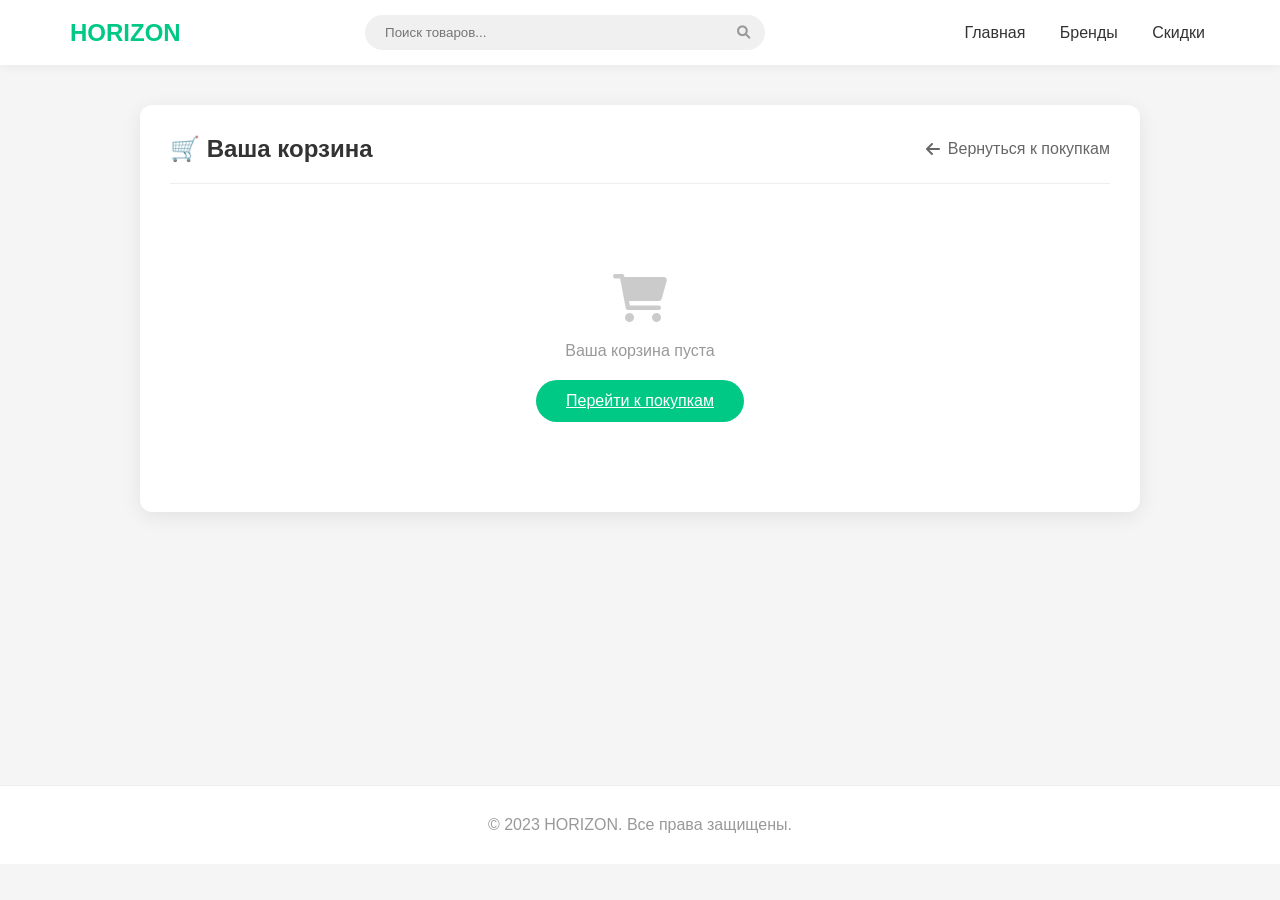
<file: cart.html>
<!DOCTYPE html>
<html lang="ru">
<head>
    <meta charset="UTF-8">
    <meta name="viewport" content="width=device-width, initial-scale=1.0">
    <title>Корзина - HORIZON</title>
    <link rel="stylesheet" href="HORIZON.css">
    <link rel="stylesheet" href="https://cdnjs.cloudflare.com/ajax/libs/font-awesome/6.0.0/css/all.min.css">
    <style>
        /* Дополнительные стили для корзины */
        .cart-page {
            min-height: 80vh;
            padding: 40px 0;
        }

        .cart-container {
            max-width: 1000px;
            margin: 0 auto;
            background: #fff;
            border-radius: 12px;
            padding: 30px;
            box-shadow: 0 5px 20px rgba(0,0,0,0.08);
        }

        .cart-header {
            display: flex;
            justify-content: space-between;
            align-items: center;
            margin-bottom: 30px;
            padding-bottom: 20px;
            border-bottom: 1px solid #eee;
        }

        .cart-title {
            font-size: 24px;
            font-weight: 600;
        }

        .back-link {
            color: #666;
            text-decoration: none;
            display: flex;
            align-items: center;
            gap: 8px;
            transition: color 0.2s;
        }

        .back-link:hover {
            color: #00C985;
        }

        .cart-empty {
            text-align: center;
            padding: 60px 20px;
            color: #999;
        }

        .cart-empty i {
            font-size: 48px;
            margin-bottom: 20px;
            opacity: 0.5;
        }

        .cart-items {
            display: flex;
            flex-direction: column;
            gap: 15px;
        }

        .cart-item {
            display: flex;
            gap: 20px;
            padding: 20px;
            background: #f9f9f9;
            border-radius: 10px;
            align-items: center;
        }

        .cart-item-img {
            width: 100px;
            height: 100px;
            object-fit: contain;
            background: #fff;
            padding: 10px;
            border-radius: 8px;
        }

        .cart-item-info {
            flex: 1;
        }

        .cart-item-title {
            font-weight: 500;
            margin-bottom: 8px;
            line-height: 1.4;
        }

        .cart-item-price {
            color: #00C985;
            font-weight: 600;
            font-size: 18px;
        }

        .cart-item-controls {
            display: flex;
            align-items: center;
            gap: 15px;
        }

        .qty-control {
            display: flex;
            align-items: center;
            gap: 10px;
            background: #fff;
            padding: 5px 15px;
            border-radius: 8px;
            border: 1px solid #eee;
        }

        .qty-btn {
            background: none;
            border: none;
            font-size: 18px;
            cursor: pointer;
            color: #333;
            width: 30px;
            height: 30px;
            border-radius: 50%;
            transition: background 0.2s;
        }

        .qty-btn:hover {
            background: #f0f0f0;
        }

        .qty-value {
            font-weight: 500;
            min-width: 20px;
            text-align: center;
        }

        .remove-btn {
            background: none;
            border: none;
            color: #e74c3c;
            cursor: pointer;
            font-size: 18px;
            padding: 8px;
            border-radius: 50%;
            transition: background 0.2s;
        }

        .remove-btn:hover {
            background: #ffe5e5;
        }

        .cart-footer {
            margin-top: 40px;
            padding-top: 25px;
            border-top: 1px solid #eee;
            display: flex;
            justify-content: space-between;
            align-items: center;
            flex-wrap: wrap;
            gap: 20px;
        }

        .cart-total {
            font-size: 22px;
            font-weight: 600;
        }

        .cart-total span {
            color: #00C985;
            font-size: 28px;
        }

        .checkout-btn {
            background: #00C985;
            color: white;
            border: none;
            padding: 15px 40px;
            border-radius: 10px;
            font-size: 16px;
            font-weight: 500;
            cursor: pointer;
            transition: background 0.2s;
            display: flex;
            align-items: center;
            gap: 10px;
        }

        .checkout-btn:hover {
            background: #00b377;
        }

        .checkout-btn:disabled {
            background: #ccc;
            cursor: not-allowed;
        }

        @media (max-width: 768px) {
            .cart-item {
                flex-direction: column;
                text-align: center;
            }

            .cart-item-controls {
                width: 100%;
                justify-content: center;
            }

            .cart-footer {
                flex-direction: column;
                text-align: center;
            }
        }
    </style>
</head>
<body>

    <!-- Шапка (такая же, как на главной) -->
    <header class="header">
        <div class="container header-content">
            <div class="logo">
                <i class="fa-solid fa-shield-halved"></i> HORIZON
            </div>
            
            <div class="search-bar">
                <input type="text" placeholder="Поиск товаров...">
                <button><i class="fa-solid fa-search"></i></button>
            </div>

            <nav class="nav-links">
                <a href="index.html">Главная</a>
                <a href="#">Бренды</a>
                <a href="#">Скидки</a>
            </nav>
            
            </div>
        </div>
    </header>

    <!-- Страница корзины -->
    <section class="cart-page">
        <div class="container">
            <div class="cart-container">
                <div class="cart-header">
                    <h1 class="cart-title">🛒 Ваша корзина</h1>
                    <a href="index.html" class="back-link">
                        <i class="fa-solid fa-arrow-left"></i> Вернуться к покупкам
                    </a>
                </div>

                <div id="cart-content">
                    <!-- Сюда JavaScript добавит товары -->
                </div>

                <div class="cart-footer" id="cart-footer" style="display: none;">
                    <div class="cart-total">
                        Итого: <span id="total-price">0 ₽</span>
                    </div>
                    <button class="checkout-btn" onclick="checkout()">
                        <i class="fa-solid fa-check"></i> Оформить заказ
                    </button>
                </div>
            </div>
        </div>
    </section>

    <!-- Подвал -->
    <footer class="footer">
        <div class="container">
            <p>&copy; 2023 HORIZON. Все права защищены.</p>
        </div>
    </footer>

    <script>
        // === ЛОГИКА КОРЗИНЫ ===

        // Загружаем корзину из localStorage
        let cart = JSON.parse(localStorage.getItem('horizon_cart')) || [];

        const cartContent = document.getElementById('cart-content');
        const cartFooter = document.getElementById('cart-footer');
        const totalPriceEl = document.getElementById('total-price');
        const cartCountEl = document.querySelector('.cart-count');

        // Обновление счетчика в шапке
        function updateCartCount() {
            const count = cart.reduce((sum, item) => sum + item.quantity, 0);
            if (cartCountEl) {
                cartCountEl.textContent = count;
            }
        }

        // Форматирование цены
        function formatPrice(priceStr) {
            return parseInt(priceStr.replace(/\D/g, ''));
        }

        // Отрисовка корзины
        function renderCart() {
            updateCartCount();

            if (cart.length === 0) {
                cartContent.innerHTML = `
                    <div class="cart-empty">
                        <i class="fa-solid fa-cart-shopping"></i>
                        <p>Ваша корзина пуста</p>
                        <a href="index.html" class="btn-primary" style="margin-top: 20px; display: inline-block;">
                            Перейти к покупкам
                        </a>
                    </div>
                `;
                cartFooter.style.display = 'none';
                return;
            }

            cartFooter.style.display = 'flex';

            let total = 0;

            cartContent.innerHTML = `
                <div class="cart-items">
                    ${cart.map(item => {
                        const itemTotal = formatPrice(item.price) * item.quantity;
                        total += itemTotal;
                        return `
                            <div class="cart-item" data-id="${item.id}">
                                <img src="${item.image}" alt="${item.title}" class="cart-item-img">
                                <div class="cart-item-info">
                                    <div class="cart-item-title">${item.title}</div>
                                    <div class="cart-item-price">${item.price}</div>
                                </div>
                                <div class="cart-item-controls">
                                    <div class="qty-control">
                                        <button class="qty-btn" onclick="changeQty(${item.id}, -1)">−</button>
                                        <span class="qty-value">${item.quantity}</span>
                                        <button class="qty-btn" onclick="changeQty(${item.id}, 1)">+</button>
                                    </div>
                                    <button class="remove-btn" onclick="removeItem(${item.id})" title="Удалить">
                                        <i class="fa-solid fa-trash"></i>
                                    </button>
                                </div>
                            </div>
                        `;
                    }).join('')}
                </div>
            `;

            totalPriceEl.textContent = total.toLocaleString('ru-RU') + ' ₽';
        }

        // Изменение количества
        function changeQty(id, change) {
            const item = cart.find(i => i.id === id);
            if (item) {
                item.quantity += change;
                if (item.quantity <= 0) {
                    removeItem(id);
                } else {
                    saveCart();
                    renderCart();
                }
            }
        }

        // Удаление товара
        function removeItem(id) {
            cart = cart.filter(i => i.id !== id);
            saveCart();
            renderCart();
        }

        // Сохранение в localStorage
        function saveCart() {
            localStorage.setItem('horizon_cart', JSON.stringify(cart));
        }

        // Оформление заказа
        function checkout() {
            if (cart.length === 0) return;
            
            const total = cart.reduce((sum, item) => {
                return sum + formatPrice(item.price) * item.quantity;
            }, 0);

            alert(`Заказ оформлен!\nСумма: ${total.toLocaleString('ru-RU')} ₽\n\nМенеджер свяжется с вами для подтверждения.`);
            
            // Очистка корзины после заказа
            cart = [];
            saveCart();
            renderCart();
        }

        // Инициализация
        document.addEventListener('DOMContentLoaded', () => {
            renderCart();
        });
    </script>
</body>
</html>
</file>
<file: HORIZON.css>
/* Общие настройки */
:root {
    --primary-color: #00C985; 
    --text-dark: #333;
    --text-gray: #999;
    --bg-light: #f5f5f5;
    --white: #fff;
}

* {
    margin: 0;
    padding: 0;
    box-sizing: border-box;
    font-family: 'Segoe UI', Tahoma, Geneva, Verdana, sans-serif;
}

body {
    background-color: var(--bg-light);
    color: var(--text-dark);
}

.container {
    max-width: 1200px;
    margin: 0 auto;
    padding: 0 20px;
}

/* Шапка */
.header {
    background: var(--white);
    padding: 15px 0;
    position: sticky;
    top: 0;
    z-index: 100;
    box-shadow: 0 2px 10px rgba(0,0,0,0.05);
}

.header-content {
    display: flex;
    justify-content: space-between;
    align-items: center;
}

.logo {
    font-size: 24px;
    font-weight: 800;
    color: var(--primary-color);
    display: flex;
    align-items: center;
    gap: 10px;
}

.search-bar {
    display: flex;
    background: #f0f0f0;
    border-radius: 25px;
    padding: 5px 15px;
    width: 400px;
}

.search-bar input {
    border: none;
    background: transparent;
    outline: none;
    width: 100%;
    padding: 5px;
}

.search-bar button {
    border: none;
    background: transparent;
    cursor: pointer;
    color: var(--text-gray);
}

.nav-links a {
    text-decoration: none;
    color: var(--text-dark);
    margin: 0 15px;
    font-weight: 500;
}

.user-actions {
    display: flex;
    align-items: center;
    gap: 15px;
}

.cart-btn {
    position: relative;
    background: none;
    border: none;
    font-size: 20px;
    cursor: pointer;
}

.cart-count {
    position: absolute;
    top: -8px;
    right: -8px;
    background: #ff4d4f;
    color: white;
    font-size: 12px;
    padding: 2px 6px;
    border-radius: 50%;
}

.login-btn {
    background: var(--primary-color);
    color: white;
    border: none;
    padding: 8px 20px;
    border-radius: 20px;
    cursor: pointer;
    font-weight: 600;
}

/* Hero Section */
.hero {
    background: var(--white);
    padding: 60px 0;
    margin-bottom: 30px;
}

.hero .container {
    display: flex;
    align-items: center;
    justify-content: space-between;
}

.hero-text h1 {
    font-size: 48px;
    margin-bottom: 20px;
    line-height: 1.2;
}

.hero-text p {
    color: var(--text-gray);
    margin-bottom: 30px;
    font-size: 18px;
}

.btn-primary {
    background: var(--primary-color);
    color: white;
    border: none;
    padding: 12px 30px;
    font-size: 16px;
    border-radius: 30px;
    cursor: pointer;
    transition: 0.3s;
}

.btn-primary:hover {
    opacity: 0.9;
}

.hero-image img {
    max-width: 500px;
    border-radius: 20px;
    box-shadow: 20px 20px 0px rgba(0, 201, 133, 0.1);
}

/* Категории */
.categories h2, .products h2 {
    margin-bottom: 20px;
    font-size: 24px;
}

.category-grid {
    display: flex;
    gap: 15px;
    overflow-x: auto;
    padding-bottom: 10px;
}

.cat-item {
    background: var(--white);
    padding: 15px 30px;
    border-radius: 10px;
    font-weight: 600;
    white-space: nowrap;
    cursor: pointer;
    transition: 0.2s;
}

.cat-item:hover {
    background: var(--primary-color);
    color: white;
}

/* Товары */
.products {
    padding-bottom: 60px;
}

.product-grid {
    display: grid;
    grid-template-columns: repeat(auto-fill, minmax(250px, 1fr));
    gap: 20px;
}

.product-card {
    background: var(--white);
    border-radius: 15px;
    overflow: hidden;
    transition: transform 0.2s;
    cursor: pointer;
    position: relative;
}

.product-card:hover {
    transform: translateY(-5px);
    box-shadow: 0 10px 20px rgba(0,0,0,0.1);
}

.product-img {
 width: 100%;
    height: auto; /* Высота будет автоматической */
    aspect-ratio: 1 / 1; /* Делает картинку квадратной. Можно поставить 4/3 или 16/9 */
    object-fit: contain; /* Показывает картинку целиком, не обрезая края (если пропорции разные) */
    background: #f9f9f9;
}

.product-info {
    padding: 15px;
}

.product-title {
    font-size: 16px;
    margin-bottom: 8px;
    white-space: nowrap;
    overflow: hidden;
    text-overflow: ellipsis;
}

.product-price {
    font-weight: 700;
    font-size: 18px;
    color: var(--text-dark);
}

.add-to-cart {
    width: 100%;
    margin-top: 10px;
    padding: 8px;
    background: #f0f0f0;
    border: none;
    border-radius: 8px;
    cursor: pointer;
    transition: 0.2s;
}

.add-to-cart:hover {
    background: var(--primary-color);
    color: white;
}

/* Footer */
.footer {
    background: #fff;
    padding: 30px 0;
    text-align: center;
    color: var(--text-gray);
    border-top: 1px solid #eee;
}

/* Адаптивность для мобильных */
@media (max-width: 768px) {
    .header-content {
        flex-wrap: wrap;
        gap: 15px;
    }
    .search-bar {
        order: 3;
        width: 100%;
    }
    .nav-links {
        display: none; /* Скрываем меню на мобильном для простоты */
    }
    .hero .container {
        flex-direction: column;
        text-align: center;
    }
    .hero-image {
        margin-top: 30px;
    }
    .hero-image img {
        max-width: 100%;
    }
}
/* === ГАЛЕРЕЯ ТОВАРОВ === */
.product-gallery {
    position: relative;
    width: 100%;
    height: 300px;
    overflow: hidden;
    border-radius: 12px;
    margin-bottom: 15px;
}

.product-gallery .product-img {
    width: 100%;
    height: 100%;
    object-fit: contain;
    background: #f8f8f8;
    padding: 20px;
    transition: opacity 0.3s ease;
}

/* Кнопки навигации */
.gallery-btn {
    position: absolute;
    top: 50%;
    transform: translateY(-50%);
    background: rgba(255, 255, 255, 0.9);
    border: none;
    width: 35px;
    height: 35px;
    border-radius: 50%;
    cursor: pointer;
    display: flex;
    align-items: center;
    justify-content: center;
    font-size: 14px;
    color: #333;
    box-shadow: 0 2px 10px rgba(0,0,0,0.15);
    transition: all 0.2s ease;
    z-index: 2;
}

.gallery-btn:hover {
    background: #00C985;
    color: white;
    transform: translateY(-50%) scale(1.1);
}

.gallery-btn.prev {
    left: 10px;
}

.gallery-btn.next {
    right: 10px;
}

/* Точки-индикаторы */
.gallery-dots {
    position: absolute;
    bottom: 10px;
    left: 50%;
    transform: translateX(-50%);
    display: flex;
    gap: 8px;
    z-index: 2;
}

.dot {
    width: 8px;
    height: 8px;
    border-radius: 50%;
    background: rgba(0, 0, 0, 0.3);
    cursor: pointer;
    transition: all 0.2s ease;
}

.dot:hover {
    background: rgba(0, 0, 0, 0.6);
}

.dot.active {
    background: #00C985;
    width: 20px;
    border-radius: 10px;
}

/* Адаптивность для мобильных */
@media (max-width: 768px) {
    .product-gallery {
        height: 250px;
    }
    
    .gallery-btn {
        width: 30px;
        height: 30px;
        font-size: 12px;
    }
    
    .gallery-btn.prev {
        left: 5px;
    }
    
    .gallery-btn.next {
        right: 5px;
    }
}

/* Улучшение карточки товара */
.product-card {
    background: white;
    border-radius: 15px;
    overflow: hidden;
    box-shadow: 0 5px 20px rgba(0,0,0,0.08);
    transition: transform 0.3s ease, box-shadow 0.3s ease;
}

.product-card:hover {
    transform: translateY(-5px);
    box-shadow: 0 10px 30px rgba(0,0,0,0.12);
}

.product-info {
    padding: 20px;
}

.product-title {
    font-size: 15px;
    font-weight: 500;
    color: #333;
    margin-bottom: 10px;
    line-height: 1.4;
    height: 44px;
    overflow: hidden;
    display: -webkit-box;
    -webkit-line-clamp: 2;
    -webkit-box-orient: vertical;
}

.product-price {
    font-size: 20px;
    font-weight: 700;
    color: #00C985;
    margin-bottom: 15px;
}

.add-to-cart {
    width: 100%;
    padding: 12px;
    background: #f0f0f0;
    border: none;
    border-radius: 10px;
    font-size: 15px;
    font-weight: 600;
    color: #333;
    cursor: pointer;
    transition: all 0.3s ease;
    display: flex;
    align-items: center;
    justify-content: center;
    gap: 8px;
}

.add-to-cart:hover {
    background: #00C985;
    color: white;
}

.add-to-cart i {
    font-size: 16px;
}
/* === ГАЛЕРЕЯ ТОВАРОВ === */
.product-gallery {
    position: relative;
    width: 100%;
    height: 300px;
    overflow: hidden;
    border-radius: 12px;
    margin-bottom: 15px;
}

.product-gallery .product-img {
    width: 100%;
    height: 100%;
    object-fit: contain;
    background: #f8f8f8;
    padding: 20px;
    transition: opacity 0.3s ease;
}

/* Кнопки навигации */
.gallery-btn {
    position: absolute;
    top: 50%;
    transform: translateY(-50%);
    background: rgba(255, 255, 255, 0.9);
    border: none;
    width: 35px;
    height: 35px;
    border-radius: 50%;
    cursor: pointer;
    display: flex;
    align-items: center;
    justify-content: center;
    font-size: 14px;
    color: #333;
    box-shadow: 0 2px 10px rgba(0,0,0,0.15);
    transition: all 0.2s ease;
    z-index: 2;
}

.gallery-btn:hover {
    background: #00C985;
    color: white;
    transform: translateY(-50%) scale(1.1);
}

.gallery-btn.prev {
    left: 10px;
}

.gallery-btn.next {
    right: 10px;
}

/* Точки-индикаторы */
.gallery-dots {
    position: absolute;
    bottom: 10px;
    left: 50%;
    transform: translateX(-50%);
    display: flex;
    gap: 8px;
    z-index: 2;
}

.dot {
    width: 8px;
    height: 8px;
    border-radius: 50%;
    background: rgba(0, 0, 0, 0.3);
    cursor: pointer;
    transition: all 0.2s ease;
}

.dot:hover {
    background: rgba(0, 0, 0, 0.6);
}

.dot.active {
    background: #00C985;
    width: 20px;
    border-radius: 10px;
}

/* Адаптивность для мобильных */
@media (max-width: 768px) {
    .product-gallery {
        height: 250px;
    }
    
    .gallery-btn {
        width: 30px;
        height: 30px;
        font-size: 12px;
    }
    
    .gallery-btn.prev {
        left: 5px;
    }
    
    .gallery-btn.next {
        right: 5px;
    }
}

/* Улучшение карточки товара */
.product-card {
    background: white;
    border-radius: 15px;
    overflow: hidden;
    box-shadow: 0 5px 20px rgba(0,0,0,0.08);
    transition: transform 0.3s ease, box-shadow 0.3s ease;
}

.product-card:hover {
    transform: translateY(-5px);
    box-shadow: 0 10px 30px rgba(0,0,0,0.12);
}

.product-info {
    padding: 20px;
}

.product-title {
    font-size: 15px;
    font-weight: 500;
    color: #333;
    margin-bottom: 10px;
    line-height: 1.4;
    height: 44px;
    overflow: hidden;
    display: -webkit-box;
    -webkit-line-clamp: 2;
    -webkit-box-orient: vertical;
}

.product-price {
    font-size: 20px;
    font-weight: 700;
    color: #00C985;
    margin-bottom: 15px;
}

.add-to-cart {
    width: 100%;
    padding: 12px;
    background: #f0f0f0;
    border: none;
    border-radius: 10px;
    font-size: 15px;
    font-weight: 600;
    color: #333;
    cursor: pointer;
    transition: all 0.3s ease;
    display: flex;
    align-items: center;
    justify-content: center;
    gap: 8px;
}

.add-to-cart:hover {
    background: #00C985;
    color: white;
}

.add-to-cart i {
    font-size: 16px;
}
</file>
